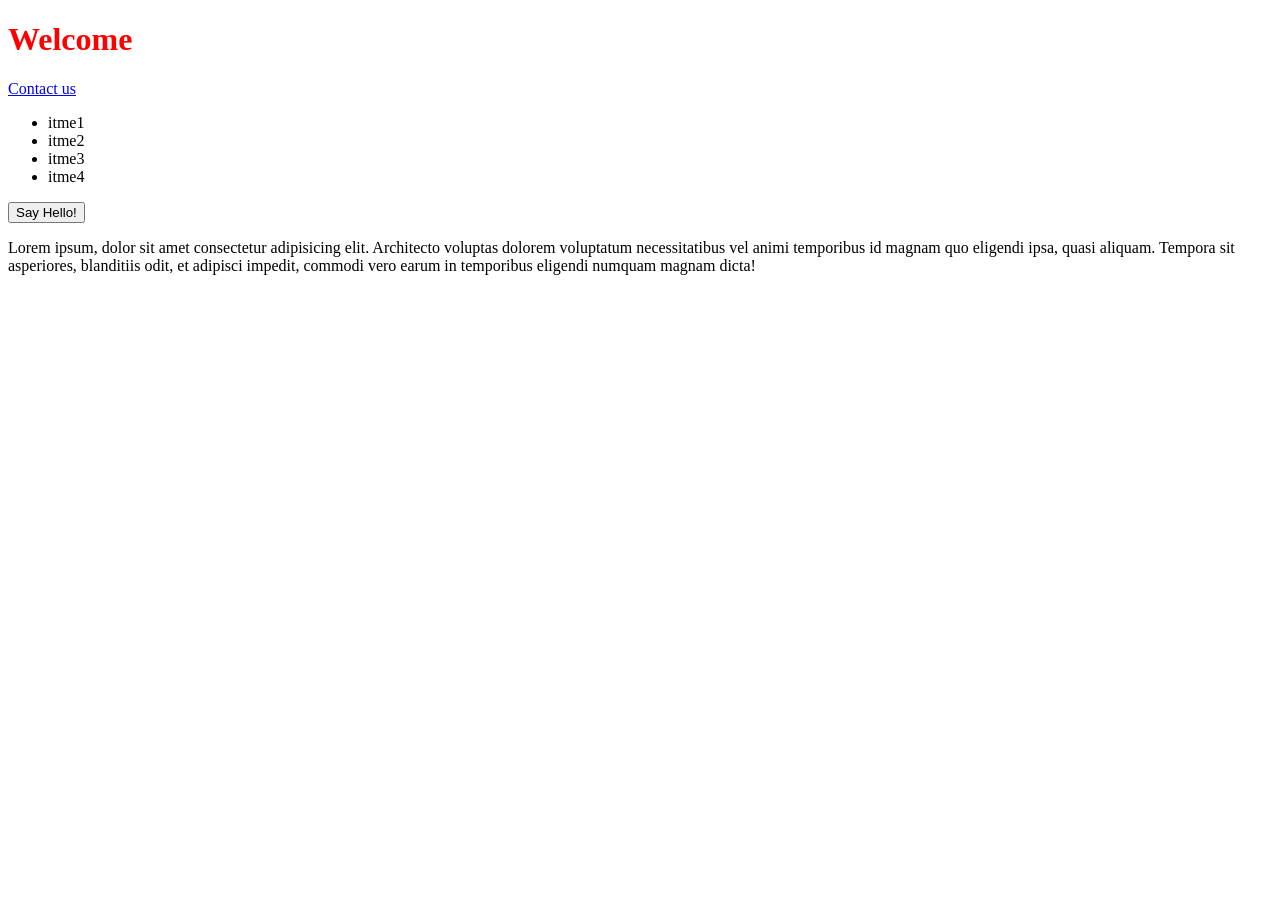
<file: index.html>
<!doctype html>
<html lang="en">
  <head>
    <meta charset="UTF-8" />
    <meta name="viewport" content="width=device-width, initial-scale=1.0" />
    <link rel="stylesheet" href="style.css" />
    <title>Document</title>
  </head>
  <body>
    <h1>Welcome</h1>
    <a href="contact.html">Contact us</a>

    <ul>
      <li>itme1</li>
      <li>itme2</li>
      <li>itme3</li>
      <li>itme4</li>
    </ul>

    <button class="btn">Say Hello!</button>

    <p>Lorem ipsum, dolor sit amet consectetur adipisicing elit. Architecto voluptas dolorem voluptatum necessitatibus vel animi temporibus id magnam quo eligendi ipsa, quasi aliquam. Tempora sit asperiores, blanditiis odit, et adipisci impedit, commodi vero earum in temporibus eligendi numquam magnam dicta!</p>
    
  </body>
</html>
</file>
<file: style.css>
h1 {
    color: red;
}
</file>
